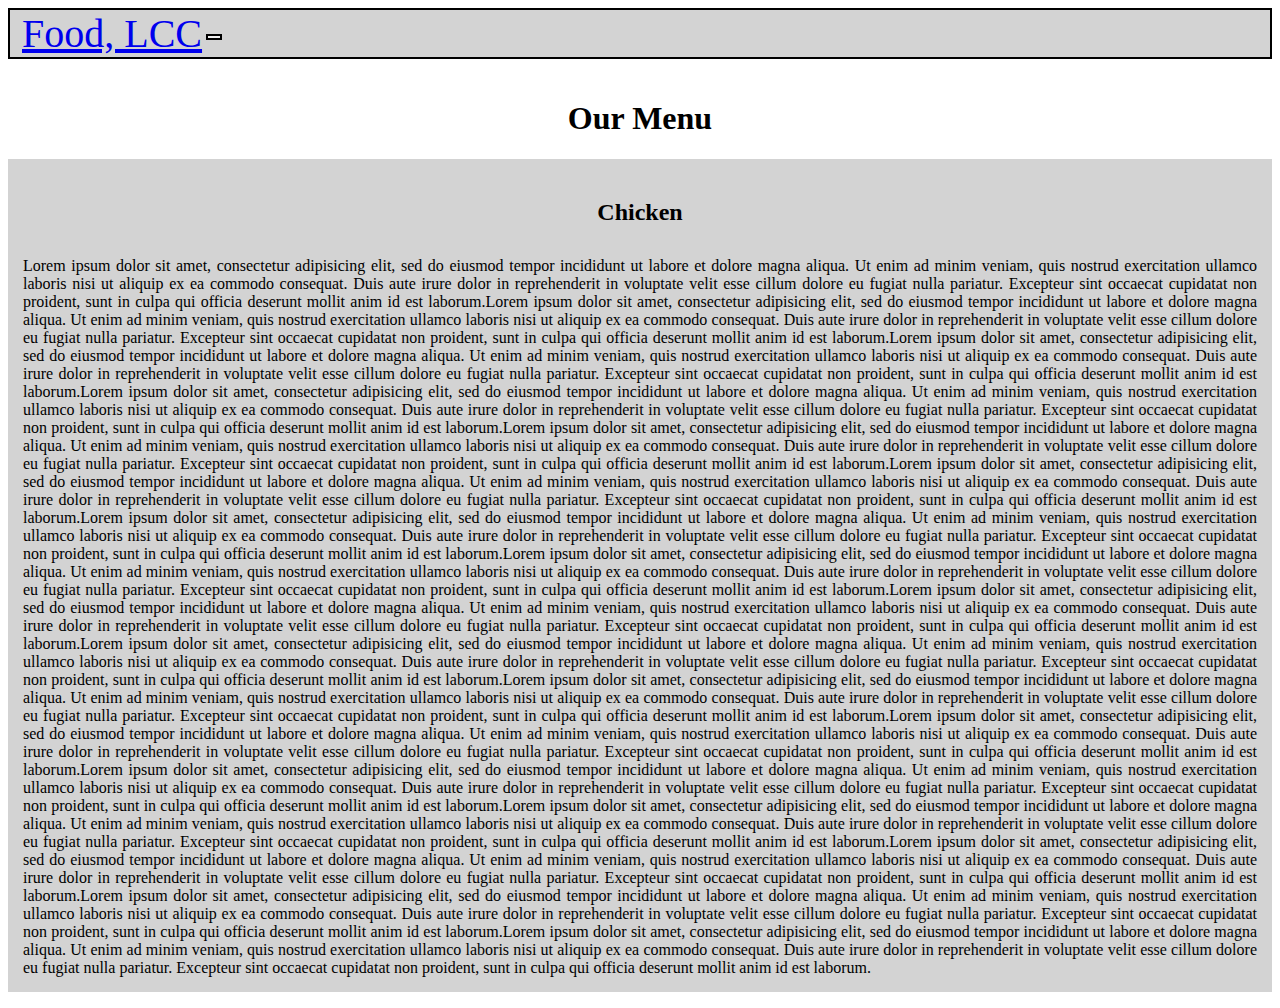
<file: mod3_solution.html>
<!doctype html>
<html lang="en">
  <head>
    <!-- Required meta tags -->
    <meta charset="utf-8">
    <meta name="viewport" content="width=device-width, initial-scale=1">

    <!-- Bootstrap CSS -->
    <link href="https://cdn.jsdelivr.net/npm/bootstrap@5.1.1/dist/css/bootstrap.min.css" rel="stylesheet" integrity="sha384-F3w7mX95PdgyTmZZMECAngseQB83DfGTowi0iMjiWaeVhAn4FJkqJByhZMI3AhiU" crossorigin="anonymous">
<link rel="stylesheet" href="3week.css">

  </head>
  <body>
<header>


    <nav class="navbar navbar-expand-lg navbar-light nex">
      <div class="container nex">


        <a class="navbar-brand" href="#">Food, LCC</a>
        <button class="navbar-toggler d-block d-sm-none" id="button-border" type="button" data-bs-toggle="collapse" data-bs-target="#navbarNavAltMarkup" aria-controls="navbarNavAltMarkup" aria-expanded="false" aria-label="Toggle navigation">
          <span class="navbar-toggler-icon" ></span>

        </button>

        <div class="collapse navbar-collapse nex d-sm-none" id="navbarNavAltMarkup">
          <div class="navbar-nav nascondi col-xs-12">
            <a class="nav-link nav-link-1" href="#">Chicken</a>
            <a class="nav-link nav-link-2" href="#">Beef</a>
            <a class="nav-link nav-link-3" href="#">Sushi</a>
          </div>
        </div>
        </div>
    </nav>

</header>

<div class="container">
  <div class="row">
  <div class="colonna col-md-12 col-sm-12 col-xs-12">
    <h1 >Our Menu</h1>

    <div class="article">
    <h2>Chicken</h2>
    <p>Lorem ipsum dolor sit amet, consectetur adipisicing elit, sed do eiusmod tempor incididunt ut labore et dolore magna aliqua. Ut enim ad minim veniam, quis nostrud exercitation ullamco laboris nisi ut aliquip ex ea commodo consequat. Duis aute irure dolor in reprehenderit in voluptate velit esse cillum dolore eu fugiat nulla pariatur. Excepteur sint occaecat cupidatat non proident, sunt in culpa qui officia deserunt mollit anim id est laborum.Lorem ipsum dolor sit amet, consectetur adipisicing elit, sed do eiusmod tempor incididunt ut labore et dolore magna aliqua. Ut enim ad minim veniam, quis nostrud exercitation ullamco laboris nisi ut aliquip ex ea commodo consequat. Duis aute irure dolor in reprehenderit in voluptate velit esse cillum dolore eu fugiat nulla pariatur. Excepteur sint occaecat cupidatat non proident, sunt in culpa qui officia deserunt mollit anim id est laborum.Lorem ipsum dolor sit amet, consectetur adipisicing elit, sed do eiusmod tempor incididunt ut labore et dolore magna aliqua. Ut enim ad minim veniam, quis nostrud exercitation ullamco laboris nisi ut aliquip ex ea commodo consequat. Duis aute irure dolor in reprehenderit in voluptate velit esse cillum dolore eu fugiat nulla pariatur. Excepteur sint occaecat cupidatat non proident, sunt in culpa qui officia deserunt mollit anim id est laborum.Lorem ipsum dolor sit amet, consectetur adipisicing elit, sed do eiusmod tempor incididunt ut labore et dolore magna aliqua. Ut enim ad minim veniam, quis nostrud exercitation ullamco laboris nisi ut aliquip ex ea commodo consequat. Duis aute irure dolor in reprehenderit in voluptate velit esse cillum dolore eu fugiat nulla pariatur. Excepteur sint occaecat cupidatat non proident, sunt in culpa qui officia deserunt mollit anim id est laborum.Lorem ipsum dolor sit amet, consectetur adipisicing elit, sed do eiusmod tempor incididunt ut labore et dolore magna aliqua. Ut enim ad minim veniam, quis nostrud exercitation ullamco laboris nisi ut aliquip ex ea commodo consequat. Duis aute irure dolor in reprehenderit in voluptate velit esse cillum dolore eu fugiat nulla pariatur. Excepteur sint occaecat cupidatat non proident, sunt in culpa qui officia deserunt mollit anim id est laborum.Lorem ipsum dolor sit amet, consectetur adipisicing elit, sed do eiusmod tempor incididunt ut labore et dolore magna aliqua. Ut enim ad minim veniam, quis nostrud exercitation ullamco laboris nisi ut aliquip ex ea commodo consequat. Duis aute irure dolor in reprehenderit in voluptate velit esse cillum dolore eu fugiat nulla pariatur. Excepteur sint occaecat cupidatat non proident, sunt in culpa qui officia deserunt mollit anim id est laborum.Lorem ipsum dolor sit amet, consectetur adipisicing elit, sed do eiusmod tempor incididunt ut labore et dolore magna aliqua. Ut enim ad minim veniam, quis nostrud exercitation ullamco laboris nisi ut aliquip ex ea commodo consequat. Duis aute irure dolor in reprehenderit in voluptate velit esse cillum dolore eu fugiat nulla pariatur. Excepteur sint occaecat cupidatat non proident, sunt in culpa qui officia deserunt mollit anim id est laborum.Lorem ipsum dolor sit amet, consectetur adipisicing elit, sed do eiusmod tempor incididunt ut labore et dolore magna aliqua. Ut enim ad minim veniam, quis nostrud exercitation ullamco laboris nisi ut aliquip ex ea commodo consequat. Duis aute irure dolor in reprehenderit in voluptate velit esse cillum dolore eu fugiat nulla pariatur. Excepteur sint occaecat cupidatat non proident, sunt in culpa qui officia deserunt mollit anim id est laborum.Lorem ipsum dolor sit amet, consectetur adipisicing elit, sed do eiusmod tempor incididunt ut labore et dolore magna aliqua. Ut enim ad minim veniam, quis nostrud exercitation ullamco laboris nisi ut aliquip ex ea commodo consequat. Duis aute irure dolor in reprehenderit in voluptate velit esse cillum dolore eu fugiat nulla pariatur. Excepteur sint occaecat cupidatat non proident, sunt in culpa qui officia deserunt mollit anim id est laborum.Lorem ipsum dolor sit amet, consectetur adipisicing elit, sed do eiusmod tempor incididunt ut labore et dolore magna aliqua. Ut enim ad minim veniam, quis nostrud exercitation ullamco laboris nisi ut aliquip ex ea commodo consequat. Duis aute irure dolor in reprehenderit in voluptate velit esse cillum dolore eu fugiat nulla pariatur. Excepteur sint occaecat cupidatat non proident, sunt in culpa qui officia deserunt mollit anim id est laborum.Lorem ipsum dolor sit amet, consectetur adipisicing elit, sed do eiusmod tempor incididunt ut labore et dolore magna aliqua. Ut enim ad minim veniam, quis nostrud exercitation ullamco laboris nisi ut aliquip ex ea commodo consequat. Duis aute irure dolor in reprehenderit in voluptate velit esse cillum dolore eu fugiat nulla pariatur. Excepteur sint occaecat cupidatat non proident, sunt in culpa qui officia deserunt mollit anim id est laborum.Lorem ipsum dolor sit amet, consectetur adipisicing elit, sed do eiusmod tempor incididunt ut labore et dolore magna aliqua. Ut enim ad minim veniam, quis nostrud exercitation ullamco laboris nisi ut aliquip ex ea commodo consequat. Duis aute irure dolor in reprehenderit in voluptate velit esse cillum dolore eu fugiat nulla pariatur. Excepteur sint occaecat cupidatat non proident, sunt in culpa qui officia deserunt mollit anim id est laborum.Lorem ipsum dolor sit amet, consectetur adipisicing elit, sed do eiusmod tempor incididunt ut labore et dolore magna aliqua. Ut enim ad minim veniam, quis nostrud exercitation ullamco laboris nisi ut aliquip ex ea commodo consequat. Duis aute irure dolor in reprehenderit in voluptate velit esse cillum dolore eu fugiat nulla pariatur. Excepteur sint occaecat cupidatat non proident, sunt in culpa qui officia deserunt mollit anim id est laborum.Lorem ipsum dolor sit amet, consectetur adipisicing elit, sed do eiusmod tempor incididunt ut labore et dolore magna aliqua. Ut enim ad minim veniam, quis nostrud exercitation ullamco laboris nisi ut aliquip ex ea commodo consequat. Duis aute irure dolor in reprehenderit in voluptate velit esse cillum dolore eu fugiat nulla pariatur. Excepteur sint occaecat cupidatat non proident, sunt in culpa qui officia deserunt mollit anim id est laborum.Lorem ipsum dolor sit amet, consectetur adipisicing elit, sed do eiusmod tempor incididunt ut labore et dolore magna aliqua. Ut enim ad minim veniam, quis nostrud exercitation ullamco laboris nisi ut aliquip ex ea commodo consequat. Duis aute irure dolor in reprehenderit in voluptate velit esse cillum dolore eu fugiat nulla pariatur. Excepteur sint occaecat cupidatat non proident, sunt in culpa qui officia deserunt mollit anim id est laborum.Lorem ipsum dolor sit amet, consectetur adipisicing elit, sed do eiusmod tempor incididunt ut labore et dolore magna aliqua. Ut enim ad minim veniam, quis nostrud exercitation ullamco laboris nisi ut aliquip ex ea commodo consequat. Duis aute irure dolor in reprehenderit in voluptate velit esse cillum dolore eu fugiat nulla pariatur. Excepteur sint occaecat cupidatat non proident, sunt in culpa qui officia deserunt mollit anim id est laborum.Lorem ipsum dolor sit amet, consectetur adipisicing elit, sed do eiusmod tempor incididunt ut labore et dolore magna aliqua. Ut enim ad minim veniam, quis nostrud exercitation ullamco laboris nisi ut aliquip ex ea commodo consequat. Duis aute irure dolor in reprehenderit in voluptate velit esse cillum dolore eu fugiat nulla pariatur. Excepteur sint occaecat cupidatat non proident, sunt in culpa qui officia deserunt mollit anim id est laborum.</p>
   </div>
  </div>
</div>
</div>


    <script src="https://cdn.jsdelivr.net/npm/bootstrap@5.1.1/dist/js/bootstrap.bundle.min.js" integrity="sha384-/bQdsTh/da6pkI1MST/rWKFNjaCP5gBSY4sEBT38Q/9RBh9AH40zEOg7Hlq2THRZ" crossorigin="anonymous"></script>
  </body>
</html>
</file>
<file: 3week.css>
header {
  border: 2px solid black;

}

nav.navbar {
  background-color: lightgrey;
  padding-bottom: 0;
  padding-top: 0;
}

.navbar-brand{

  margin-left: 12px;
  padding-top: 10px !important;
  padding-bottom: 10px !important;
  font-size: 40px;
  vertical-align: middle;
  position:relative;
  vertical-align: middle!important;
}



.container-fluid {
  padding-left: 0;
  padding-right:0;
  position: relative;
}

#button-border {
  border: 2px solid black;
  box-shadow: none;
  margin-right: 12px;

}

.navbar-toggler-icon {
background-image: url("data:image/svg+xml,%3csvg xmlns='http://www.w3.org/2000/svg' viewBox='0 0 30 30'%3e%3cpath stroke='black' stroke-linecap='round' stroke-miterlimit='10' stroke-width='2px' d='M4 7h22M4 15h22M4 23h22'/%3e%3c/svg%3e") !important
}

.navbar-nav {
  background-color: white;
  margin-top: 10px;

}

.nav-link {
  text-align: center;
  color: black !important;
  width: 100%;
}


.nav-link-1,.nav-link-3 {
  border:2px solid black;
  border-left: 0;
  border-right: 0;
}
.nav-link-3 {
  border-bottom: 0;
}



.nex{
  background-color: lightgrey;
  padding-left: 0;
  padding-right: 0;
}

@media (min-width:992px) {
  .nascondi {display: none;}
}

h1 {
  text-align: center;

}

.colonna{

    padding-top: 20px;
}

.article {
  background-color: lightgrey;
  padding-top:20px;
}

h2 {
  text-align: center;
  margin-bottom: 0px;

}



p {
  padding: 15px;
  text-align: justify;
}

@media (max-width:580px) {
  .article{
    margin-left:20px;
    margin-right: 20px;
  }
}
</file>
